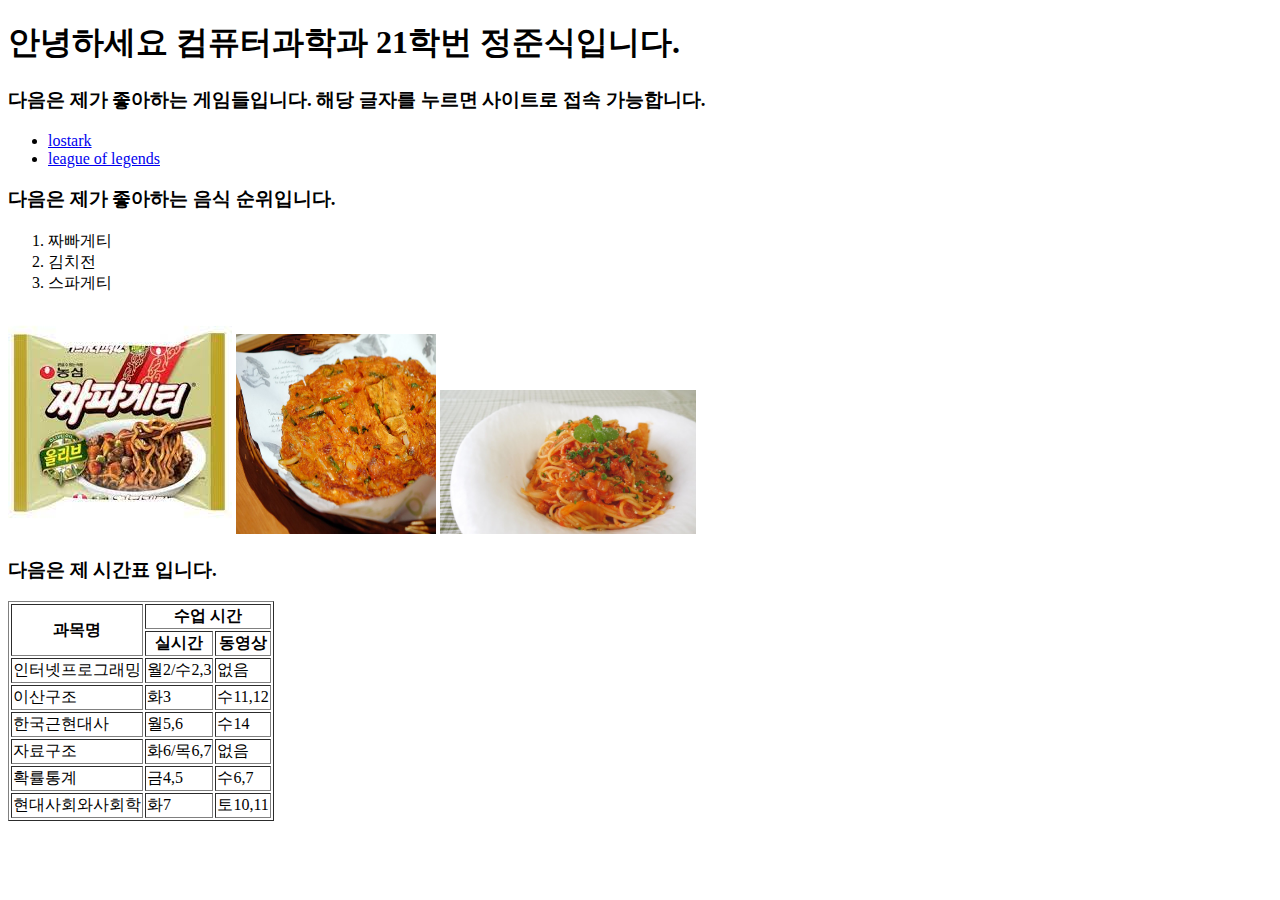
<file: index.html>
<!DOCTYPE html>
<html>
    <head>
        <meta charset="utf-8" />
        <title>자기소개</title>
    </head>
    <body>
        <h1>안녕하세요 컴퓨터과학과 21학번 정준식입니다.</h1>
        <h3>다음은 제가 좋아하는 게임들입니다. 해당 글자를 누르면 사이트로 접속 가능합니다.</h3>
        <ul>
            <li><a href="https://lostark.game.onstove.com/Main">lostark</a></li>
            <li><a href="https://www.leagueoflegends.com/ko-kr/">league of legends</a></li>
        </ul>
        <h3>다음은 제가 좋아하는 음식 순위입니다.</h3>
        <ol>
            <li>짜빠게티</li>
            <li>김치전</li>
            <li>스파게티</li>
        </ol>
        <img src="jp.jpg" width="224" height="224" alt="짜빠게티" />
        <img src="kimchi-pizza.jpg" width="200" height="200" alt="김치전" />
        <img src="spaghetti.jpg" width="256" height="144" alt="스파게티" />
        <h3>다음은 제 시간표 입니다.</h3>
        <table border="1">
            <thead>
                <tr>
                    <th rowspan="2">과목명</th>
                    <th colspan="2">수업 시간</th>
                </tr>
                <tr>
                    <th>실시간</th>
                    <th>동영상</th>
                </tr>
            </thead>
            <tfoot>
                <tr>
                    <td>인터넷프로그래밍</td>
                    <td>월2/수2,3</td>
                    <td>없음</td>
                </tr>
                <tr>
                    <td>이산구조</td>
                    <td>화3</td>
                    <td>수11,12</td>
                </tr>
                <tr>
                    <td>한국근현대사</td>
                    <td>월5,6</td>
                    <td>수14</td>
                </tr>
                <tr>
                    <td>자료구조</td>
                    <td>화6/목6,7</td>
                    <td>없음</td>
                </tr>
                <tr>
                    <td>확률통계</td>
                    <td>금4,5</td>
                    <td>수6,7</td>
                </tr>
                <tr>
                    <td>현대사회와사회학</td>
                    <td>화7</td>
                    <td>토10,11</td>
                </tr>
            </tfoot>
        </table>
    </body>
</html>
</file>
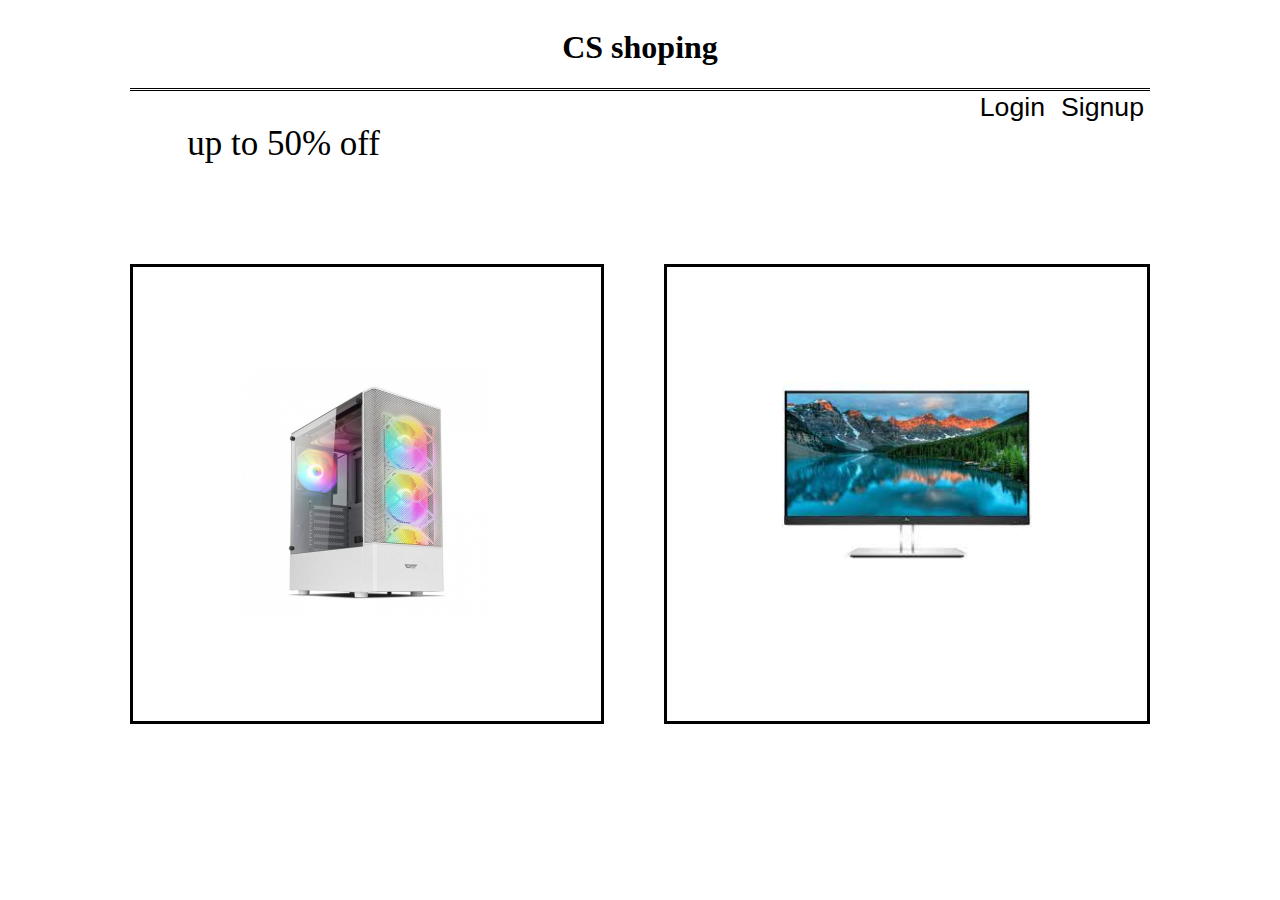
<file: LAB3/index.html>
<!DOCTYPE html>
<html>
<head>
    <title>E-commerce</title>
    <link rel="stylesheet" type="text/css" href="main.css">
</head>
<body style="display:flex;justify-content:center;">
    <div class="main">
        <h1>CS shoping</h1>
        <div style="border-top:double;text-align:right;">
            <input type="button" value="Login" name="Login" style="font-size: 20pt; border:none;background-color:white;" onclick="location.href='login.html'"  />
            <input type="button" value="Signup" name="Signup" style="font-size: 20pt; border:none;background-color: white;" onclick="location.href='signup.html'" />
        </div>
        <header class="movingtext">up to 50% off</header>
        <div class="menu">
            <div style="width:480px;margin-right:60px;;border:solid;">
                <img src="computer.jpg" class="computer" />
            </div>
            <div style="width:480px; border:solid;">
                <img src="moniter.jpg" class="monitor" />
            </div>
        </div>
    </div>
</body>
</html>
</file>
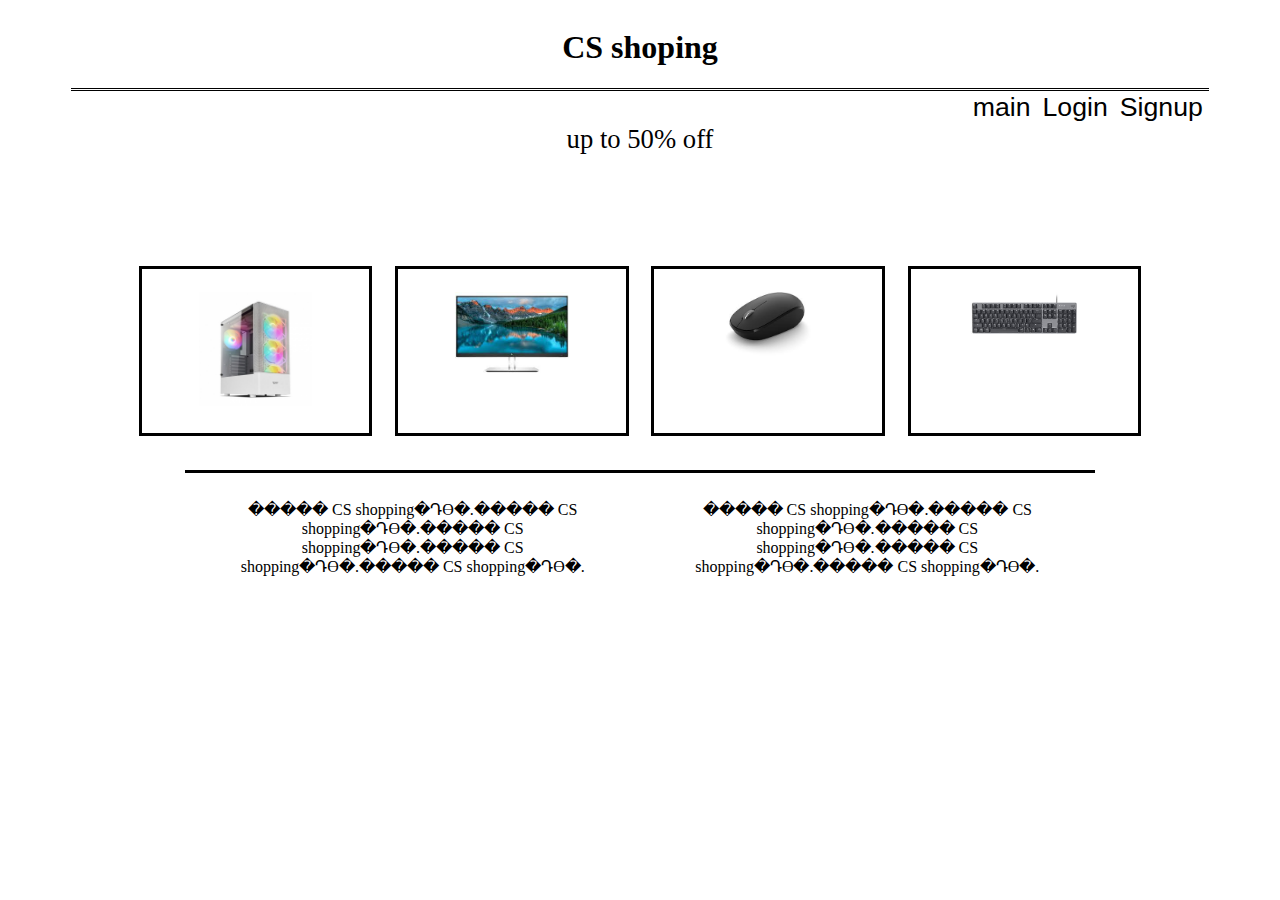
<file: LAB4/index.html>
<!DOCTYPE html>
<html>
<head>
    <title>E-commerce</title>
    <link rel="stylesheet" type="text/css" href="main.css">
</head>
<body style="display:flex;justify-content:center;">
    <div class="main">
        <h1>CS shoping</h1>
        <div class="navigation"">
            <input type="button" value="main" style="font-size: 20pt; border:none;background-color:white;" />
            <input type="button" value="Login" name="Login" style="font-size: 20pt; border:none;background-color:white;" onclick="location.href='login.html'"  />
            <input type="button" value="Signup" name="Signup" style="font-size: 20pt; border:none;background-color: white;" onclick="location.href='signup.html'" />
        </div>
        <header style="font-size:20pt;">up to 50% off</header>
        <div class="menu">
            <div class="column"> <img src="computer.jpg" class="photo" /></div>
            <div class="column"> <img src="moniter.jpg" class="photo" /></div>
            <div class="column"> <img src="mouse.jpeg" class="photo" /></div>
            <div class="column"> <img src="keyboard.jpeg" class="photo" /></div>
        </div>
        <div class="text">
            <div style="width:400px; margin:3%;">����� CS shopping�Դϴ�.����� CS shopping�Դϴ�.����� CS shopping�Դϴ�.����� CS shopping�Դϴ�.����� CS shopping�Դϴ�.</div>
            <div style="width:400px; margin:3%;">����� CS shopping�Դϴ�.����� CS shopping�Դϴ�.����� CS shopping�Դϴ�.����� CS shopping�Դϴ�.����� CS shopping�Դϴ�.</div>
        </div>
    </div>
</body>
</html>
</file>
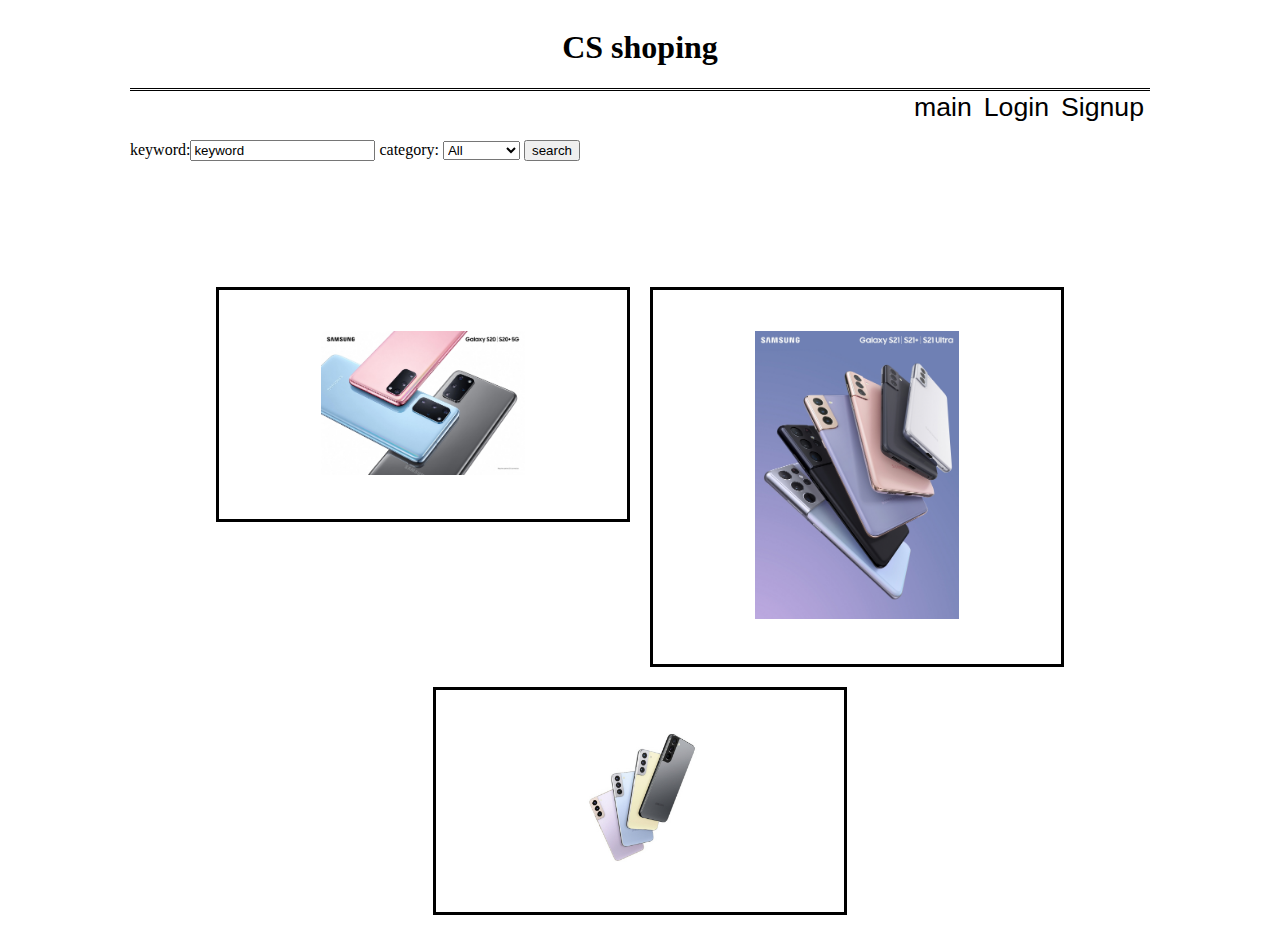
<file: LAB5/index.html>
<!DOCTYPE html>
<html>
<head>
    <title>E-commerce</title>
    <link rel="stylesheet" type="text/css" href="main.css">
    <script>
        document.addEventListener('DOMContentLoaded', function () {
            document.querySelector('form').onsubmit = function () {
                let keyword = document.getElementById("key").value;
                let category = document.getElementById("category").value;
                fetch('product.json')
                    .then(response => {
                        return response.json();                     
                    })
                    .then(data => {
                        Search(data,keyword,category);
                    })
                    .catch(error => {
                        console.log('Error:', error);
                    });
                return false;
            };
        });
        document.addEventListener("click", mouseclick, false);
        let click = {};
        
        function mouseclick(e) {
            if (e.target.getAttribute("class") == "column" || e.target.getAttribute("class") == "photo") {
                if (click[e.target.getAttribute("id").substring(3)] != 1 ) {
                    document.getElementById("ex " + e.target.getAttribute("id").substring(3)).style.visibility = "visible";
                    document.getElementById("im " + e.target.getAttribute("id").substring(3)).style.opacity = 0.5;
                    click[e.target.getAttribute("id").substring(3)] = 1;
                }
                else {
                    document.getElementById("ex " + e.target.getAttribute("id").substring(3)).style.visibility = "hidden";
                    document.getElementById("im " + e.target.getAttribute("id").substring(3)).style.opacity = 1;
                    click[e.target.getAttribute("id").substring(3)] = 0;
                }

                
            }
        }

        function Search(data, key, cate) {
            var elem = document.querySelectorAll('.column');
            for (var k = 0; k < elem.length; k++) {
                if (cate == "All") {
                    if (key == "keyword" || elem[k].id.substring(3).toUpperCase().includes(key.toUpperCase())) {
                        elem[k].style.display = '';
                    }
                    else {
                        elem[k].style.display = 'none';
                    }
                }
                else if (findcategory(data, elem[k].id.substring(3)) == cate) {
                    if (key == "keyword" || elem[k].id.substring(3).toUpperCase().includes(key.toUpperCase())) {
                        elem[k].style.display = '';
                    }
                    else {
                        elem[k].style.display = 'none';
                    }
                }
                else{
                        elem[k].style.display = 'none';
                }
            }
        }
                 
        function findcategory(data,nname) {
            for (let i = 1; i < Object.keys(data).length+1; i++) {
                if (data[i].name == nname) {
                    return data[i].category;
                }
            }
        }
        function findprice(data, nname) {
            for (let i = 1; i < Object.keys(data).length + 1; i++) {
                if (data[i].name == nname) {
                    return data[i].price;
                }
            }
        }
        function findkey(data, nname) {
            for (let i = 1; i < Object.keys(data).length + 1; i++) {
                if (data[i].name == nname) {
                    return data[i].price;
                }
            }
        }


        var counter = 4;
        window.onscroll = () => {
            if (window.innerHeight + window.scrollY >= document.body.offsetHeight) {
                    fetch('product.json')
                        .then(response => {
                            return response.json()
                        })
                        .then(data => {
                            let keyword = document.getElementById("key").value;
                            let category = document.getElementById("category").value;
                            adddiv(category,keyword,data);
                    })
            }
        };
        function adddiv(cate,key,data) {
            if (counter <= 12) {
                index = String(counter);
                let key = Object.keys(data);
                const post = document.createElement('div');
                post.className = 'column';
                post.id = "di "+ data[index].name;
                const image = document.createElement('img');
                const text = document.createElement('p');
                text.className = 'explain';
                text.innerHTML = data[index].name + "<br>price:" + data[index].price;
                text.id = "ex " + data[index].name;
                post.append(text);
                image.src =data[index].image;
                image.className = 'photo';
                image.id = "im " + data[index].name;
                post.append(image);
                document.querySelector('#menu').append(post);
                counter = counter + 1;
            }

        }
    </script>
</head>
<body style="display:flex;justify-content:center;">
    <div class="main">
        <h1>CS shoping</h1>
        <div class="navigation">
            <input type="button" value="main" style="font-size: 20pt; border:none;background-color:white;" />
            <input type="button" value="Login" name="Login" style="font-size: 20pt; border:none;background-color:white;" onclick="location.href='login.html'"  />
            <input type="button" value="Signup" name="Signup" style="font-size: 20pt; border:none;background-color: white;" onclick="location.href='signup.html'" />
        </div>
        <div style="display:flex;">
            <form>
                <p style="margin-right:5px;">
                    keyword:<input type="text" id="key" value="keyword"/>
                    category: <select list="phone" id="category" >
                        <option selected>All</option>
                        <option>apple</option>
                        <option>LG</option>
                        <option>samsung</option>
                    </select>
                    <input type="submit" value="search"/>
                </p>
            </form>
        </div>
        <div id="menu">
            <div class="column" id="di galaxy S20"> 
                <img src="galS20.jpg" class="photo" id="im galaxy S20"/><p class="explain" id="ex galaxy S20">galaxy S20<br>price:1240000won</p></div>
            <div class="column" id="di galaxy S21"> 
                <img src="galS21.jpg" class="photo" id="im galaxy S21" /><p class="explain" id="ex galaxy S21">galaxy S21<br>price:990000won</p></div>
            <div class="column" id="di galaxy S22"> 
                <img src="galS22.jpg" class="photo" id="im galaxy S22"/><p class="explain" id="ex galaxy S22">galaxy S22<br>price:990000won</p></div>
        </div>
    </div>
</body>
</html>
</file>
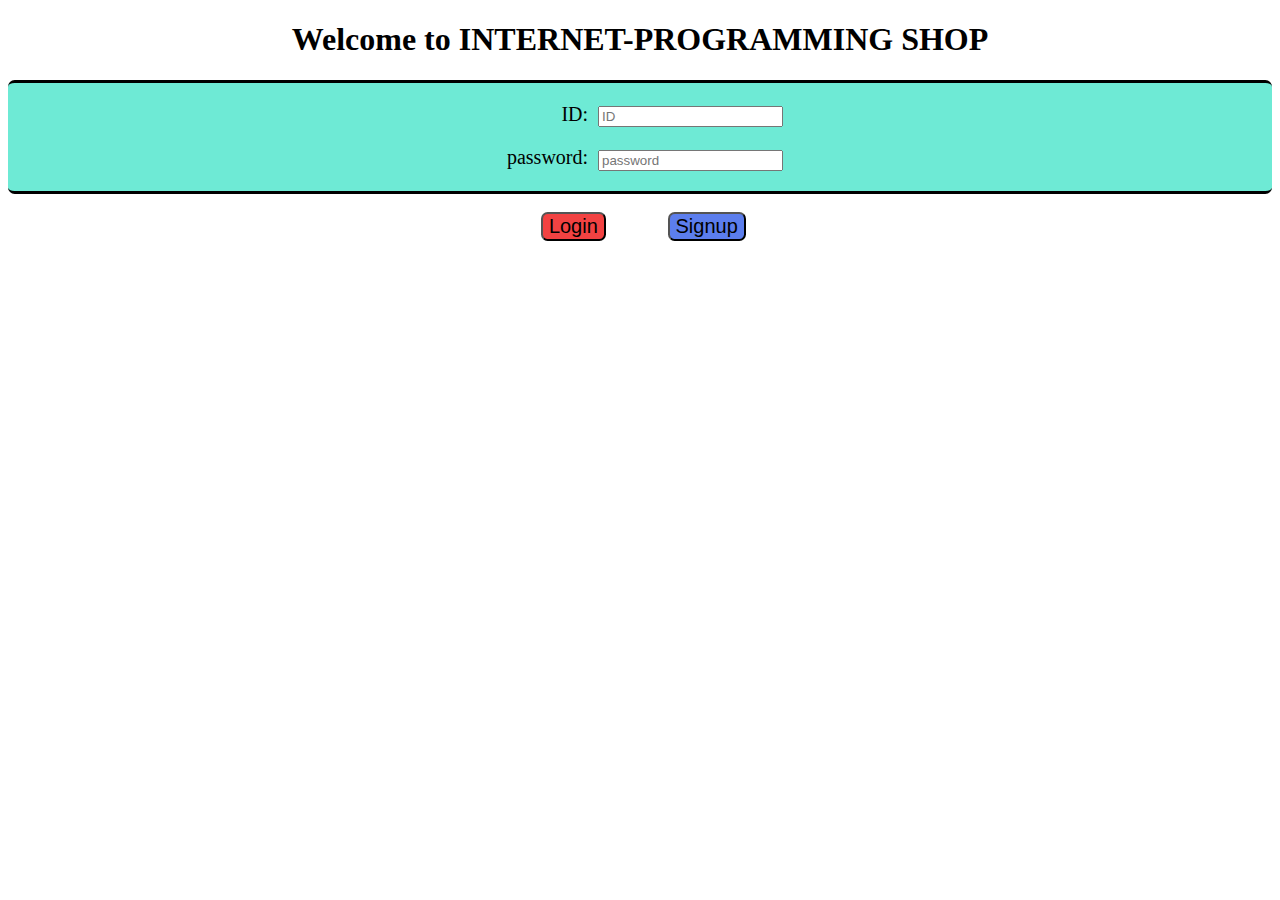
<file: LAB2/login.html>
<!DOCTYPE html>
<html>
<head>
    <title>login page</title>
    <link rel="stylesheet" type="text/css" href="main.css">
</head>
<body>
    <h1>Welcome to INTERNET-PROGRAMMING SHOP</h1>
    <div class="flex-container">
        <div style="text-align:right;">
            <p>ID: </p>
            <p>password: </p>
        </div>
        <div>
            <p> <input type="text" name="ID" placeholder="ID" /></p>
            <p> <input type="password" name="ps" placeholder="password" /></p>
        </div>
    </div>

    <div class="button">
        <div>
            <input type="button" value="Login" name="Login" style="font-size: 15pt; background-color: #F24242;" />
        </div>
        <div>
            <input type="button" value="Signup" name="Signup" style="font-size: 15pt; background-color: #5C7EED;" onclick="location.href='signup.html'" />
        </div>
    </div>
</body>
</html>
</file>
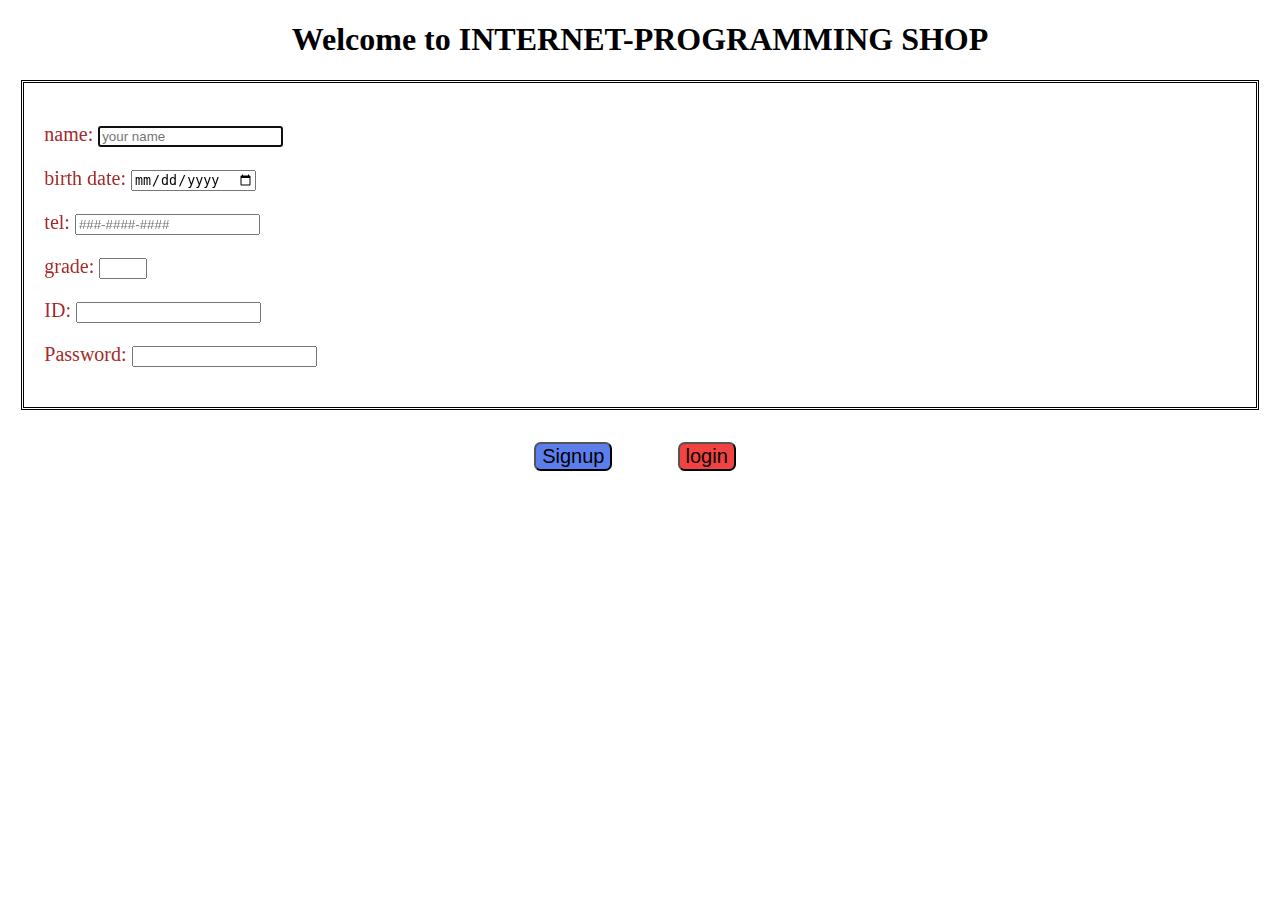
<file: LAB2/signup.html>
<!DOCTYPE html>
<html>
<head>
    <title>sign up page</title>
    <link rel="stylesheet" type="text/css" href="main.css">
</head>
<body>
    <h1>Welcome to INTERNET-PROGRAMMING SHOP</h1>
    <form action="login.html">
        <div class="signup">
            <p>name: <input type="text" autofocus placeholder="your name" required /></p>
            <p>birth date: <input type="date" /> </p>
            <p>tel: <input type="tel" placeholder="###-####-####" required pattern="\d{3}-\d{4}-\d{4}" /></p>
            <p>grade: <input type="number" min="1" max="6" step="1" /></p>
            <p>ID: <input type="text"  required/></p>
            <p>Password: <input type="password" required /></p>
        </div>
        <div class="button">
            <div>
                <input type="submit" value="Signup" name="Signup" style="font-size: 15pt; background-color: #5C7EED;" />
            </div>
            <div>
                <input type="button" value="login" name="Login" style="font-size: 15pt; background-color: #F24242;" onclick="location.href='login.html'" />
            </div>
        </div>
        </form>
</body>
</html>
</file>
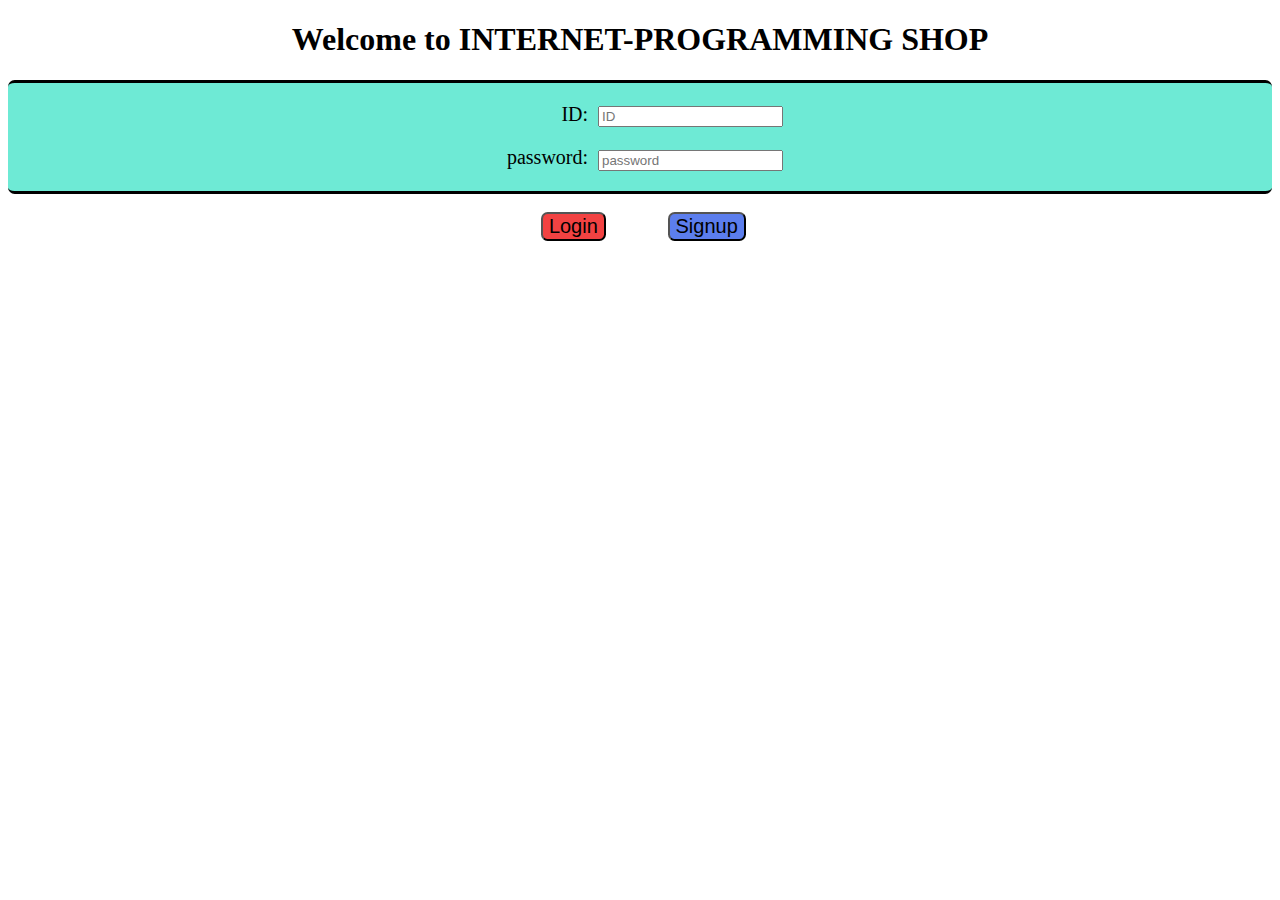
<file: LAB3/login.html>
<!DOCTYPE html>
<html>
<head>
    <title>login page</title>
    <link rel="stylesheet" type="text/css" href="main.css">
</head>
<body>
    <h1>Welcome to INTERNET-PROGRAMMING SHOP</h1>
    <div class="flex-container">
        <div style="text-align:right;">
            <p>ID: </p>
            <p>password: </p>
        </div>
        <div>
            <p> <input type="text" name="ID" placeholder="ID" /></p>
            <p> <input type="password" name="ps" placeholder="password" /></p>
        </div>
    </div>

    <div class="button">
        <div>
            <input type="button" value="Login" name="Login" style="font-size: 15pt; background-color: #F24242;" onclick="location.href='index.html'"/>
        </div>
        <div>
            <input type="button" value="Signup" name="Signup" style="font-size: 15pt; background-color: #5C7EED;" onclick="location.href='signup.html'" />
        </div>
    </div>
</body>
</html>
</file>
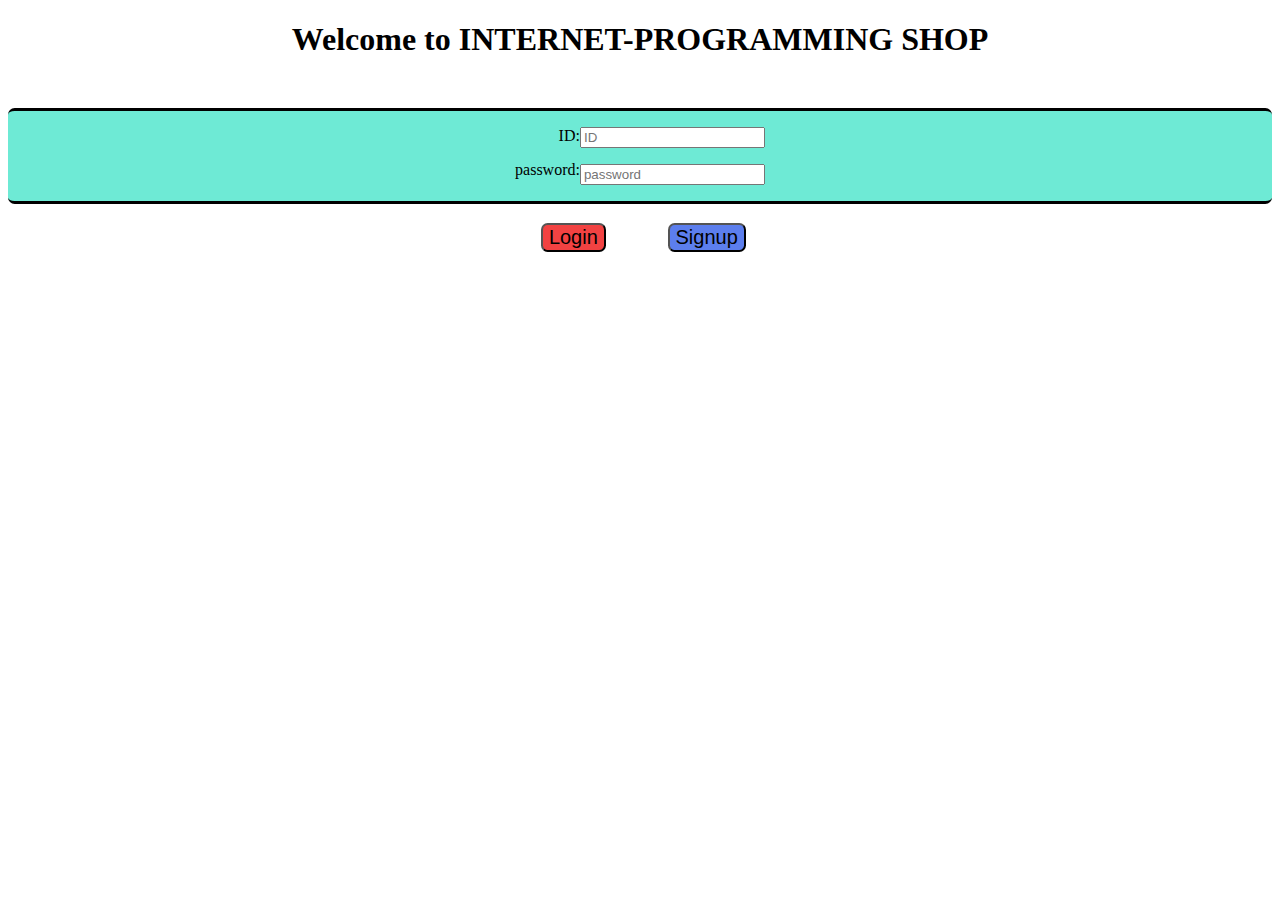
<file: LAB4/login.html>
<!DOCTYPE html>
<html>
<head>
    <title>login page</title>
    <link rel="stylesheet" type="text/css" href="main.css">
</head>
<body>
    <h1>Welcome to INTERNET-PROGRAMMING SHOP</h1>
    <div class="loginmenu">
        <div style="text-align:right;">
            <p>ID: </p>
            <p>password: </p>
        </div>
        <div>
            <p> <input type="text" name="ID" placeholder="ID" /></p>
            <p> <input type="password" name="ps" placeholder="password" /></p>
        </div>
    </div>

    <div class="button">
        <div>
            <input type="button" value="Login" name="Login" style="font-size: 15pt; background-color: #F24242;" onclick="location.href='index.html'"/>
        </div>
        <div>
            <input type="button" value="Signup" name="Signup" style="font-size: 15pt; background-color: #5C7EED;" onclick="location.href='signup.html'" />
        </div>
    </div>
</body>
</html>
</file>
<file: LAB3/main.css>
h1 {
    text-align: center;
    font-family:"Copperplate Gothic",fantasy;
}
body{
    text-align:center;

}

.flex-container {
    border-radius:5pt;
    display: flex;
    background-color: #6EEAD5;
    justify-content: center;
    text-align: center;
    border-top-style: solid;
    border-bottom-style: solid;
}
.flex-container > div{
    margin-left:10px;
}

.flex-container p{
    font-size:15pt;
}
    

.button{
    font-size:10pt;
    display:flex;
    justify-content: center;
    padding:5px;
}

.button div{
    margin:10pt;
    width:80pt;
    height80pt;
}

.button input{
    border-radius:5pt;
}

.signup{
    font-size:15pt;
    text-align:left;
    border: double;
    margin:10pt;
    padding:15pt;
}

.signup p{
    color: brown;
}

.main{
    width:1020px;
    text-align:center;
}

@keyframes text{
    0% {width:1020px;}
    100% {width: 250px;}
}

.movingtext {
    width:250px;
    font-size: 35px;
    text-align:right;
    position:relative;
    animation-name:text;
    animation-duration:2s;

    animation-timing-function:linear;
}

.computer{
    width:250px;
    transition: transform 2s;
    padding:100px;
}

.computer:hover{
    transform: rotate(360deg) ;
}

.monitor{
    width:250px;
    transition: transform 2s;
    padding:115px;
}

.monitor:hover{
    transform: scale(1.5,1.5);
}

.menu{
    display:flex;
    margin-top:100px;
}
</file>
<file: LAB4/main.css>
h1 {
    text-align: center;
    font-family:"Copperplate Gothic",fantasy;
}
body{
    text-align:center;

}

.loginmenu {
    margin-top:50px;
    border-radius:5pt;
    display: flex;
    background-color: #6EEAD5;
    justify-content: center;
    text-align: center;
    border-top-style: solid;
    border-bottom-style: solid;
}
.flex-container > div{
    margin-left:10px;
}

.flex-container p{
    font-size:15pt;
}
    

.button{
    font-size:10pt;
    display:flex;
    justify-content: center;
    padding:5px;
}

.button div{
    margin:10pt;
    width:80pt;
    height80pt;
}

.button input{
    border-radius:5pt;
}

.signup{
    font-size:15pt;
    text-align:left;
    border: double;
    margin:10pt;
    padding:15pt;
}

.signup p{
    color: brown;
}

.main{
    width:90%;
    text-align:center;
}

@keyframes text{
    0% {width:1020px;}
    100% {width: 250px;}
}

.movingtext {
    width:250px;
    font-size: 35px;
    text-align:right;
    position:relative;
    animation-name:text;
    animation-duration:2s;

    animation-timing-function:linear;
}

.photo{
    width:50%;
    padding:10%;
}

.column {
    flex:20%;
    max-width: 20%;
    margin: 1%;
    border: solid;
}

.navigation {
    display: flex;
    border-top: double;
    justify-content: right;
    flex-direction: row;
    flex-wrap: wrap;
}

.text{
    margin-top:2%;
    width:80%;
    border-top:solid;
    margin-left:10%;
    margin-right:10%;
    display:flex;
    flex-wrap:wrap;
    justify-content:center;
    flex-direction:row;
}

@media (max-width:800px){
    .column {
        flex: 40%;
        max-width: 40%;
    }
}

@media (max-width:480px) {
    .column {
        flex: 90%;
        max-width: 90%;
    }
    .navigation {
        flex-direction: column;
        justify-content:center;
    }
    
}

.menu {
    display: flex;
    justify-content:center;
    flex-wrap: wrap;
    margin-top: 100px;
}
</file>
<file: LAB5/main.css>
h1 {
    text-align: center;
    font-family:"Copperplate Gothic",fantasy;
}
body{
    text-align:center;

}

.loginmenu {
    margin-top:50px;
    border-radius:5pt;
    display: flex;
    background-color: #6EEAD5;
    justify-content: center;
    text-align: center;
    border-top-style: solid;
    border-bottom-style: solid;
}
.flex-container > div{
    margin-left:10px;
}

.flex-container p{
    font-size:15pt;
}
    

.button{
    font-size:10pt;
    display:flex;
    justify-content: center;
    padding:5px;
}

.button div{
    margin:10pt;
    width:80pt;
    height:80pt;
}

.button input{
    border-radius:5pt;
}

.signup{
    font-size:15pt;
    text-align:left;
    border: double;
    margin:10pt;
    padding:15pt;
}

.signup p{
    color: brown;
}

.main{
    width:1020px;
    text-align:center;
}

@keyframes text{
    0% {width:1020px;}
    100% {width: 250px;}
}

.movingtext {
    width:250px;
    font-size: 35px;
    text-align:right;
    position:relative;
    animation-name:text;
    animation-duration:2s;

    animation-timing-function:linear;
}

.photo{
    width:50%;
    padding:10%;
    opacity:1;
}

.column {
    flex:40%;
    height:40%;
    max-width: 40%;
    margin: 1%;
    border: solid;
    position:relative;
}

.navigation {
    display: flex;
    border-top: double;
    justify-content: right;
    flex-direction: row;
    flex-wrap: wrap;
}



@media (max-width:800px){
    .column {
        flex: 40%;
        max-width: 40%;
    }
}

@media (max-width:480px) {
    .column {
        flex: 90%;
        max-width: 90%;
    }
    .navigation {
        flex-direction: column;
        justify-content:center;
    }
    
}

#menu {
    display: flex;
    justify-content:center;
    flex-wrap: wrap;
    margin-top: 100px;
}

.explain{
    position:absolute;
    top:20%;
    left:50%;
    transform:translate(-50%,-50%);
    visibility:hidden;
    font-size:20pt;
}
</file>
<file: LAB2/main.css>
h1 {
    text-align: center;
    font-family:"Copperplate Gothic",fantasy;
}
body{
    text-align:center;
    justify-content: center;
}

.flex-container {
    border-radius:5pt;
    display: flex;
    background-color: #6EEAD5;
    justify-content: center;
    text-align: center;
    border-top-style: solid;
    border-bottom-style: solid;
}
.flex-container > div{
    margin-left:10px;
}

.flex-container p{
    font-size:15pt;
}
    

.button{
    font-size:10pt;
    display:flex;
    justify-content: center;
    padding:5px;
}

.button div{
    margin:10pt;
    width:80pt;
    height80pt;
}

.button input{
    border-radius:5pt;
}

.signup{
    font-size:15pt;
    text-align:left;
    border: double;
    margin:10pt;
    padding:15pt;
}

.signup p{
    color: brown;
}
</file>
